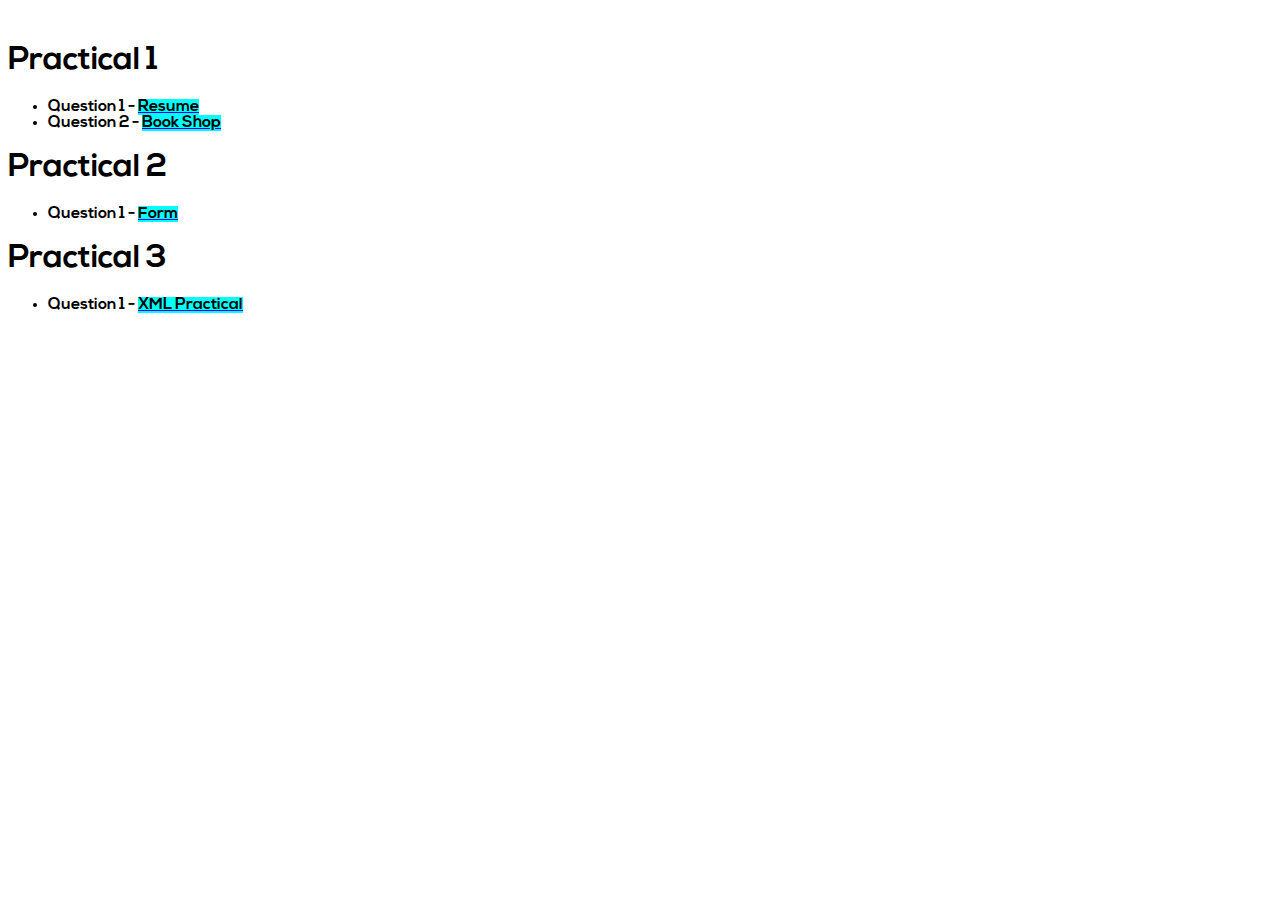
<file: index.html>
<!doctype html>
<html lang="en">
<head>
     <meta name="viewport" content="width=device-width, initial-scale=1">

    <meta charset="utf-8">
    <title>PRACTICALS</title>
    <meta name="description" content="PRACTICALS">
    <meta name="author" content="Viren-vii">
<!--     <link rel="stylesheet" href="./styles.css"> -->
    <style>
        @font-face {
        font-family: Nexa;
        src: url(./nexa/Nexa\ Bold.otf);
        }
        body{
            font-family: Nexa;
        }
        span{
            transition: 0.5s;
            background-color: rgb(0, 255, 255);
            color: rgb(0, 0, 0);
        }
        span:hover{
            transition: 0.5s;
            color: rgb(0, 255, 255);
            background-color: rgb(0, 0, 0);
        }
    </style>
</head>
<body>
    <h1>Practical 1</h1>
    <ul>
        <li>Question 1 - <a href="./p1/RESUME/index.html"><span>Resume</span></a></li>
        <li>Question 2 - <a href="./p1/BOOKSTORE/index.html"><span>Book Shop</span></a></li>
    </ul>
    <h1>Practical 2</h1>
    <ul>
        <li>Question 1 - <a href="./p2/index.html"><span>Form</span></a></li>
    </ul>
    <h1>Practical 3</h1>
    <ul>
        <li>Question 1 - <a href="./p3/index.xml"><span>XML Practical</span></a></li>
    </ul>
<!--     <script src="js/scripts.js"></script> -->
</body>
</html>
</file>
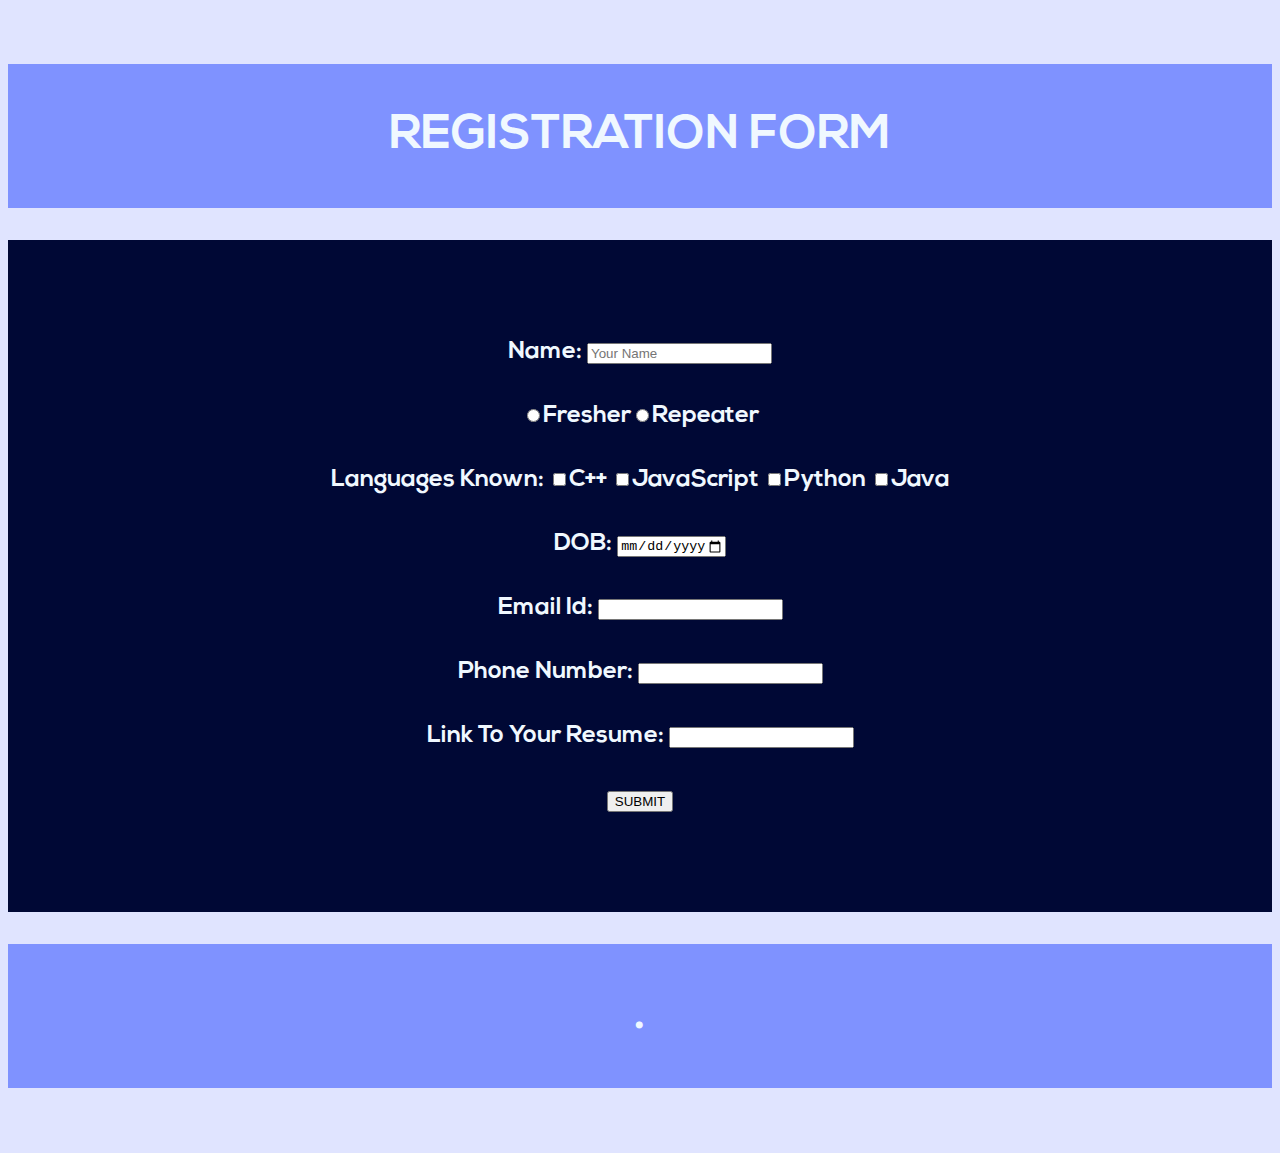
<file: p2/index.html>
<!doctype html>
<html lang="en">
<head>
     <meta name="viewport" content="width=device-width, initial-scale=1">

    <meta charset="utf-8">
    <title>Event Handeling</title>
    <meta name="description" content="RESUME">
    <meta name="author" content="Viren-vii">
    <link rel="stylesheet" href="./index.css">
</head>
<body>
    <header><h1>REGISTRATION FORM</h1></header>
    <form>
        <label for="name">Name:</label>
        <input type="text" name="name" id="name" placeholder="Your Name" required><br>

        <input type="radio" name="status" id="fresher" required><label for="fresher">Fresher</label><input type="radio" name="status" id="repeater" required><label for="repeater">Repeater</label><br>

        <label for="language">Languages Known:</label>
        <input type="checkbox" id="cpp" ><label for="cpp">C++</label>
        <input type="checkbox" id="js" ><label for="js">JavaScript</label>
        <input type="checkbox" id="py" ><label for="py">Python</label>
        <input type="checkbox" id="java" ><label for="java">Java</label><br>

        <label for="bd">DOB:</label>
        <input type="date" name="bd" id="bd" min="1971-12-31" max="2001-12-31"><br>

        <label for="email">Email Id:</label>
        <input type="email" name="email" id="email"><br>

        <label for="num">Phone Number:</label>
        <input type="tel" name="num" id="num" max="10" min="10"><br>

        <label for="res">Link To Your Resume:</label>
        <input type="url" name="res" id="res"><br>

        <button onclick="return check();">SUBMIT</button>
    </form>
    <footer><h1>.</h1></footer>

    <script src="./index.js"></script>
</body>
</html>
</file>
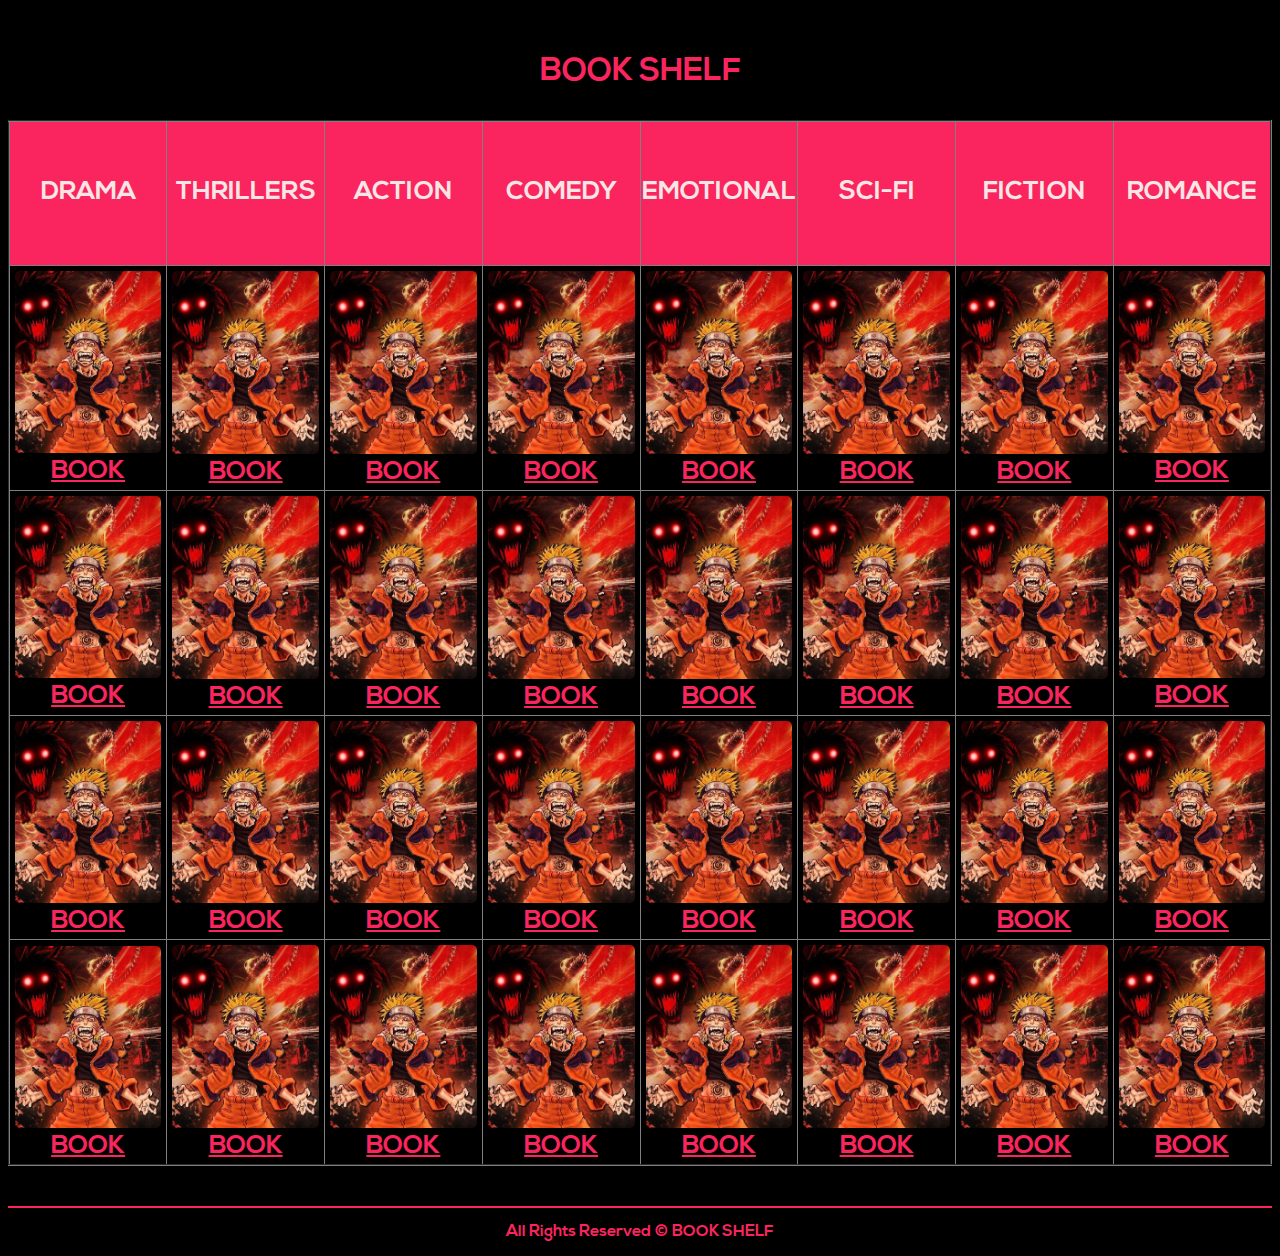
<file: p1/BOOKSTORE/index.html>
<!doctype html>
<html lang="en">
<head>
     <meta name="viewport" content="width=device-width, initial-scale=1">

    <meta charset="utf-8">
    <title>BOOK STORE</title>
    <meta name="description" content="PRACTICALS">
    <meta name="author" content="Viren-vii">
    <link rel="stylesheet" href="./styles.css">
</head>
<body>
        <p id="main"><b>BOOK SHELF</b></p>
        <table border="2">
            <tr>
                <th>DRAMA</th>
                <th>THRILLERS</th>
                <th>ACTION</th>
                <th>COMEDY</th>
                <th>EMOTIONAL</th>
                <th>SCI-FI</th>
                <th>FICTION</th>
                <th>ROMANCE</th>
            </tr>
            <tr>
                <td><a href="#"><img src='./bookImg.jpeg' width="100%"/><br>BOOK</a></td>
                <td><a href="#"><img src='./bookImg.jpeg' width="100%"/><br>BOOK</a></td>
                <td><a href="#"><img src='./bookImg.jpeg' width="100%"/><br>BOOK</a></td>
                <td><a href="#"><img src='./bookImg.jpeg' width="100%"/><br>BOOK</a></td>
                <td><a href="#"><img src='./bookImg.jpeg' width="100%"/><br>BOOK</a></td>
                <td><a href="#"><img src='./bookImg.jpeg' width="100%"/><br>BOOK</a></td>
                <td><a href="#"><img src='./bookImg.jpeg' width="100%"/><br>BOOK</a></td>
                <td><a href="#"><img src='./bookImg.jpeg' width="100%"/><br>BOOK</a></td>
            </tr>
            <tr>
                <td><a href="#"><img src='./bookImg.jpeg' width="100%"/><br>BOOK</a></td>
                <td><a href="#"><img src='./bookImg.jpeg' width="100%"/><br>BOOK</a></td>
                <td><a href="#"><img src='./bookImg.jpeg' width="100%"/><br>BOOK</a></td>
                <td><a href="#"><img src='./bookImg.jpeg' width="100%"/><br>BOOK</a></td>
                <td><a href="#"><img src='./bookImg.jpeg' width="100%"/><br>BOOK</a></td>
                <td><a href="#"><img src='./bookImg.jpeg' width="100%"/><br>BOOK</a></td>
                <td><a href="#"><img src='./bookImg.jpeg' width="100%"/><br>BOOK</a></td>
                <td><a href="#"><img src='./bookImg.jpeg' width="100%"/><br>BOOK</a></td>
            </tr>
            <tr>
                <td><a href="#"><img src='./bookImg.jpeg' width="100%"/><br>BOOK</a></td>
                <td><a href="#"><img src='./bookImg.jpeg' width="100%"/><br>BOOK</a></td>
                <td><a href="#"><img src='./bookImg.jpeg' width="100%"/><br>BOOK</a></td>
                <td><a href="#"><img src='./bookImg.jpeg' width="100%"/><br>BOOK</a></td>
                <td><a href="#"><img src='./bookImg.jpeg' width="100%"/><br>BOOK</a></td>
                <td><a href="#"><img src='./bookImg.jpeg' width="100%"/><br>BOOK</a></td>
                <td><a href="#"><img src='./bookImg.jpeg' width="100%"/><br>BOOK</a></td>
                <td><a href="#"><img src='./bookImg.jpeg' width="100%"/><br>BOOK</a></td>
            </tr>
            <tr>
                <td><a href="#"><img src='./bookImg.jpeg' width="100%"/><br>BOOK</a></td>
                <td><a href="#"><img src='./bookImg.jpeg' width="100%"/><br>BOOK</a></td>
                <td><a href="#"><img src='./bookImg.jpeg' width="100%"/><br>BOOK</a></td>
                <td><a href="#"><img src='./bookImg.jpeg' width="100%"/><br>BOOK</a></td>
                <td><a href="#"><img src='./bookImg.jpeg' width="100%"/><br>BOOK</a></td>
                <td><a href="#"><img src='./bookImg.jpeg' width="100%"/><br>BOOK</a></td>
                <td><a href="#"><img src='./bookImg.jpeg' width="100%"/><br>BOOK</a></td>
                <td><a href="#"><img src='./bookImg.jpeg' width="100%"/><br>BOOK</a></td>
            </tr>
        </table><br><br>
        <hr color="#FA255E">
        <p>All Rights Reserved &copy; BOOK SHELF</p>

</body>
<!--     <script src="js/scripts.js"></script> -->
</body>
</html>
</file>
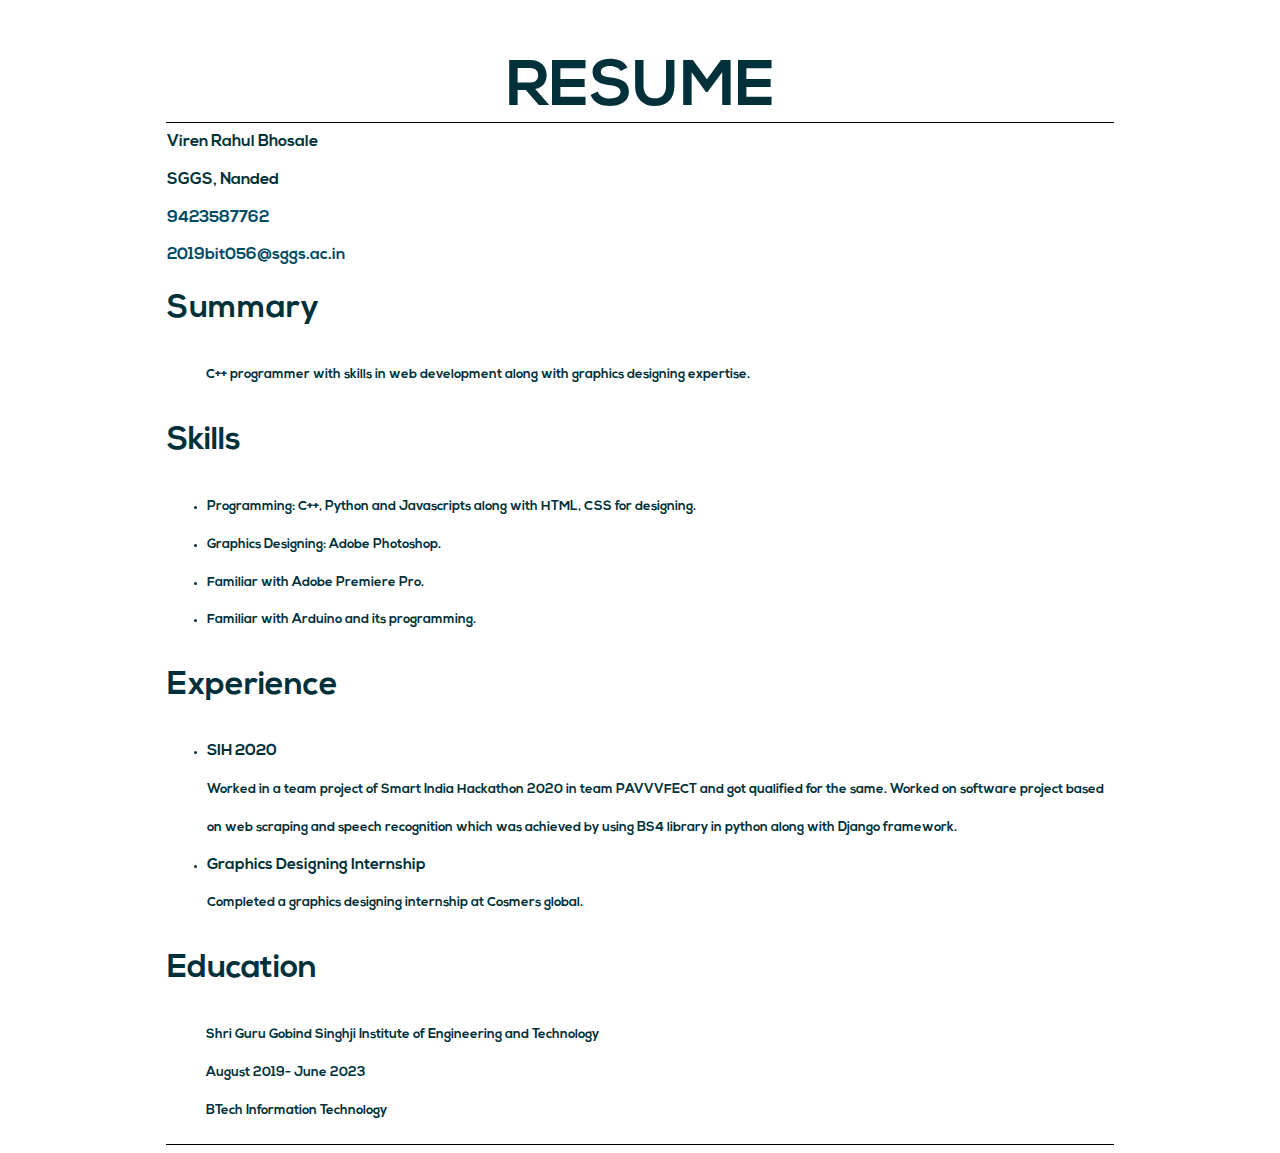
<file: p1/RESUME/index.html>
<!doctype html>
<html lang="en">
<head>
     <meta name="viewport" content="width=device-width, initial-scale=1">

    <meta charset="utf-8">
    <title>RESUME</title>
    <meta name="description" content="RESUME">
    <meta name="author" content="Viren-vii">
    <link rel="stylesheet" href="./styles.css">
</head>
<body>
    <table border="0" style="overflow-x:auto;">
            <tr>
                <th colspan="2">RESUME</th>
            </tr>
            <tr>
                <td class="main" >Viren Rahul Bhosale<br>
                    SGGS, Nanded<br>
                    <a href="tel:9423587762">9423587762</a><br>
                    <a href="mailto:2019bit056@sggs.ac.in">2019bit056@sggs.ac.in</a>
                </td>
            </tr>
            <tr>
                <td class="headings">Summary</td>
            </tr>
            <tr>
                <td class="info"><p>&emsp;&emsp;&emsp;C++ programmer with skills in web development along with graphics designing expertise.</p></td>
            </tr>
            <tr>
                <td class="headings">Skills</td>
            </tr>
            <tr>
                <td class="info">
                    <ul>
                        <li>Programming: C++, Python and Javascripts along with HTML, CSS for designing.</li>
                        <li>Graphics Designing: Adobe Photoshop.</li>
                        <li>Familiar with Adobe Premiere Pro.</li>
                        <li>Familiar with Arduino and its programming.</li>
                    </ul>
                </td>
            </tr>
            <tr>
                <td class="headings" colspan="0">Experience</td>
            </tr>
            <tr>
                <td class="info">
                    <ul>
                        <li><span class="subHeading">SIH 2020</span><br>
                        Worked in a team project of Smart India Hackathon 2020 in team PAVVVFECT and got qualified for the same. Worked on software project based on web scraping and speech recognition which was achieved by using BS4 library in python along with Django framework.
                        </li>
                        <li><span class="subHeading">Graphics Designing Internship</span><br>
                            Completed a graphics designing internship at Cosmers global.                        </li>
                    </ul>
                </td>
            </tr>
            <tr>
                <td class="headings">Education</td>
            </tr>
            <tr>
                <td class="info"><p>&emsp;&emsp;&emsp;Shri Guru Gobind Singhji Institute of Engineering and Technology<br>
                    &emsp;&emsp;&emsp;August 2019- June 2023<br>
                    &emsp;&emsp;&emsp;BTech Information Technology<br>
                    </p>
                </td>
            </tr>
        </table>
<!--     <script src="js/scripts.js"></script> -->
</body>
</html> 
<!--
    Viren Rahul Bhosale
SGGS, Nanded 
9423587762
2019bit056@sggs.ac.in

Summary
C++ programmer with skills in web development along with graphics designing expertise.

Skills
Programming: C++, Python and Javascripts along with HTML, CSS for designing.
Graphics Designing: Adobe Photoshop.
Familiar with Adobe Premiere Pro.
Familiar with Arduino and its programming.

Experience
SIH 2020
Worked in a team project of Smart India Hackathon 2020 in team PAVVVFECT and got qualified for the same. Worked on software project based on web scraping and speech recognition which was achieved by using BS4 library in python along with Django framework.

Graphics Designing Internship
Did a graphics designing internship at Cosmers global.

Education
Shri Guru Gobind Singhji Institute of Engineering and Technology
August 2019- June 2023
BTech Information Technology
-->
</file>
<file: p2/index.css>
@font-face {
    font-family: Nexa;
    src: url(../nexa/Nexa\ Bold.otf);
}
body{
    text-align: center;
    color: aliceblue;
    font-family: Nexa;
    font-weight: lighter;
    font-size: 150%;
    background-color: rgb(224, 228, 255);
}
form{
    text-align: center;
    padding: 5rem;
    line-height: 4rem;
    background-color: rgb(0, 8, 53);
}
header, footer{
    background-color: rgb(127, 146, 255);
}
header{
    margin-top: 0;
}
h1{
    padding: 1em;
}
</file>
<file: p1/BOOKSTORE/styles.css>
@font-face {
    font-family: Nexa;
    src: url(../../nexa/Nexa\ Bold.otf);
}
body{
    text-align: center;
    font-family: Nexa;
    background-color: black;
}
#main{
    transition: 0.5s;
    color: #FA255E;
    font-size: xx-large;
}
#main:hover{
    transition: 0.5s;
    color: #ffc1d1;
}
table{
    transition: 2s ease;
    table-layout: fixed;
    width:100%;
    margin-left: auto;
    margin-right: auto;
    border-collapse: collapse;
    vertical-align: middle;
    border-radius:6px;
    -moz-border-radius:6px;
    background-color: #FA255E;
    color :#F8E5E5;
    font-size: 2vw;;
}
th{
    line-height: 550%;
}
td{
    transition: 0.5s;
    padding: 5px;;
    background-color: black;
}
td:hover{
    transition: 0.5s;
    background-color: white;
}
img{
    border-radius: 5px;
}
a{
    color: #FA255E;
}
::selection {
    color: rgb(255, 255, 255);
    background: #FA255E;
  }
p{
      color: #FA255E;
}
</file>
<file: p1/RESUME/styles.css>
@font-face {
    font-family: Nexa;
    src: url(../../nexa/Nexa\ Bold.otf);
}
body{
    font-family : Nexa;
    font-weight: lighter;
    color: rgb(0, 49, 58);
    
}
table{
    transition: 2s ease;
    width:75%;
    margin-left: auto;
    margin-right: auto;
    border-collapse: collapse;
}
.main{
    transition: .5s;
}
.main:hover{
    font-size: x-large;
    transition: .2s;
}
th{
    font-size: 400%;
    transition: 0.5s ease;
    border-bottom: 1px solid black;
}
th:hover{
    transition: 0.5s;
    background-color:  rgb(0, 49, 58);
    color: white;
    
}
td{
    line-height: 1cm;
}
.headings{
    transition: 0.5s ease;
    font-size: 2em;
    font-weight: 500;
    line-height: 200%;
}
.headings:hover{
    transition: 0.5s ease;
    background-color:  rgb(0, 49, 58);
    color: white; 
}
.info{
    transition: 0.5s ease;
    font-size: small;
    
    margin-left: 5%;
}
.info:hover{
    transition: 0.5s ease;
    background-color:  rgba(0, 49, 58,0.8);
    color:  rgb(235, 252, 255);
    
}
.subHeading{
    font-size: larger;
    font-weight: 900;
}
a{
    color: rgb(0, 75, 102);
    text-decoration: none;
}
::selection {
    color: rgb(255, 255, 255);
    background: rgb(0, 50, 65);
  }
  tr:last-child{
      border-bottom: 1px solid black;
  }
</file>
